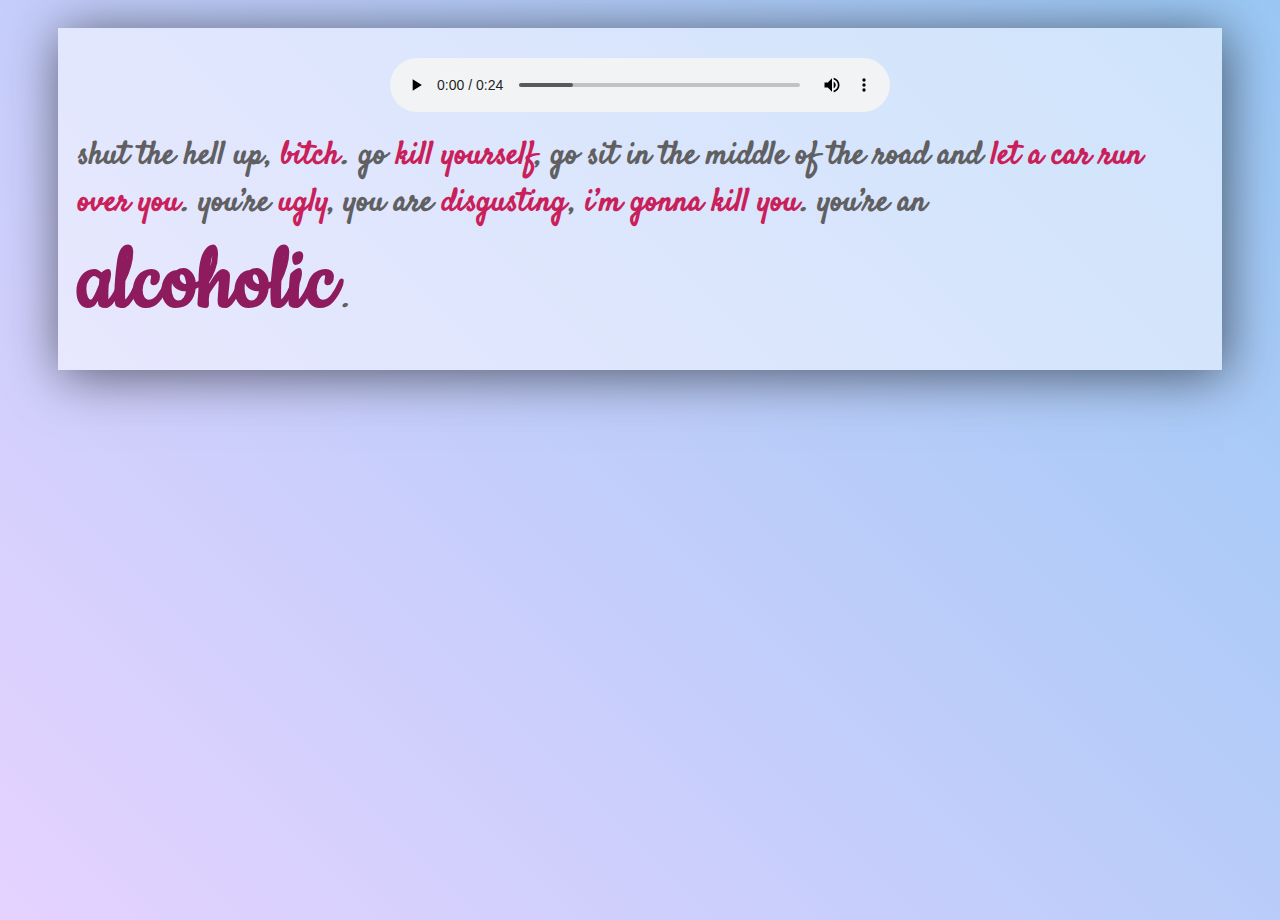
<file: index.html>
<!DOCTYPE html>
<html>
<head>
    <title>shut the hell up, bitch. go kill yourself, go sit in the middle of the road and let a car run over you. you’re ugly, you are disgusting, i’m gonna kill you. you’re an alcoholic.</title>
    <link rel="stylesheet" href="main.css">
    <link href="https://fonts.googleapis.com/css?family=Cookie|Satisfy" rel="stylesheet">
</head>

<body>
    <div id="audio">
        <audio controls autoplay loop style="display: block; margin: auto; text-align: center">
        <source src="shut%20the%20hell%20up%20bitch.mp3" type="audio/mpeg">
        </audio>
    </div>

    <h1>
        shut the hell up<span class="whatthe2"> </span>, <span class="emph">bitch</span><span class="whatthe2"> </span>. go <span class="emph">kill yourself</span>, go sit in the middle of the road and <span class="emph">let a car run over you</span><span class="whatthe2"> </span>. you’re <span class="emph">ugly</span>, you are <span class="emph">disgusting</span><span class="whatthe2"> </span>, <span class="emph">i’m gonna kill you</span><span class="whatthe2"> </span>. you’re an <br><span class="myGod">alcoholic</span><span class="whatthe"> </span>.
    </h1>
    <div id="full">
    </div>
</body>
</html>
</file>
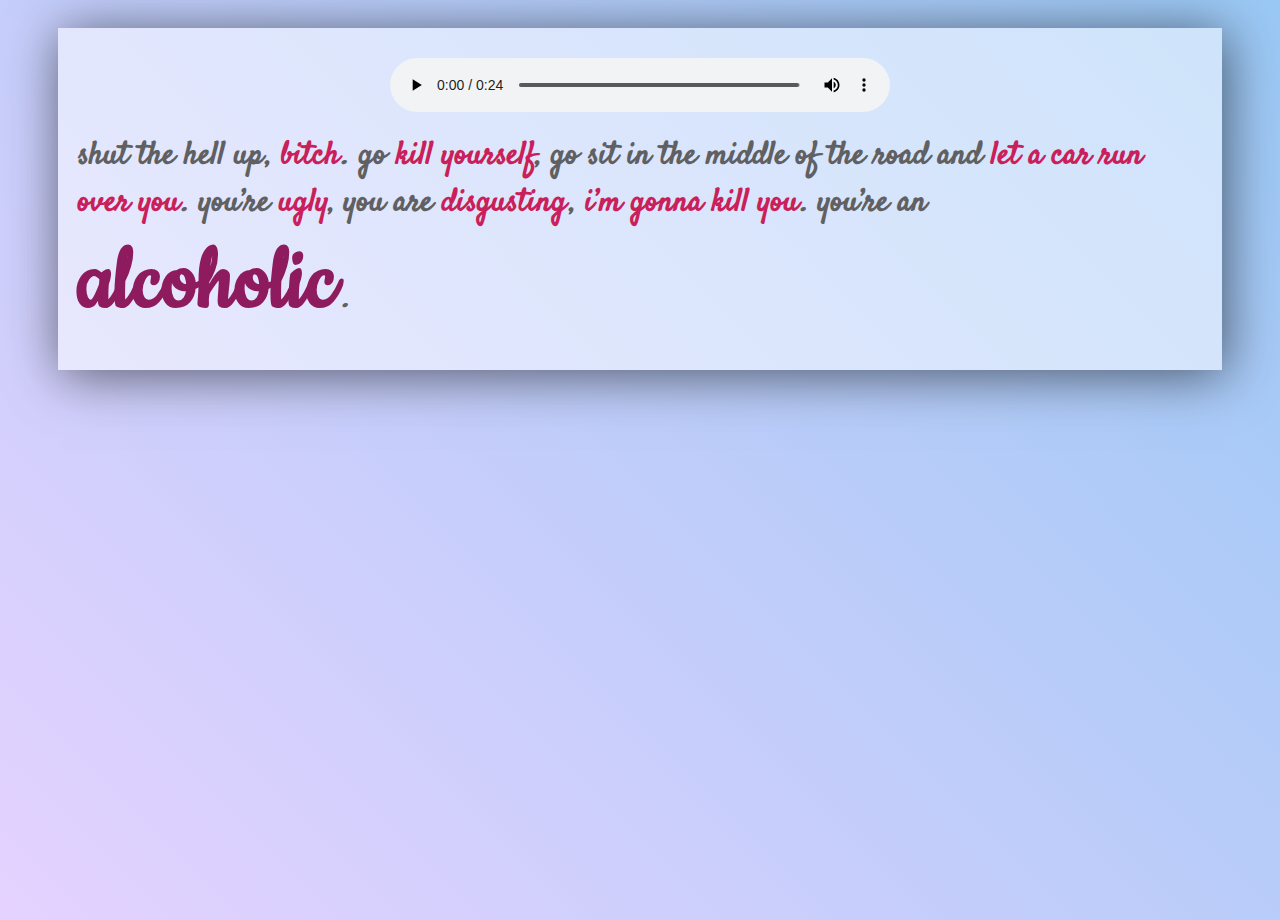
<file: shut the hell up, bitch. go kill yourself, go sit in the middle of the road and let a car run over you. you’re ugly, you are disgusting, i’m gonna kill you. you’re an alcoholic.html>
<!DOCTYPE html>
<html>
<head>
    <link rel="stylesheet" href="shut.css">
    <link href="https://fonts.googleapis.com/css?family=Cookie|Satisfy" rel="stylesheet">
</head>

<body>
    <div id="audio">
        <audio controls autoplay loop style="display: block; margin: auto; text-align: center">
        <source src="shut%20the%20hell%20up%20bitch.mp3" type="audio/mpeg">
        </audio>
    </div>

    <h1>
        shut the hell up<span class="whatthe2"> </span>, <span class="emph">bitch</span><span class="whatthe2"> </span>. go <span class="emph">kill yourself</span>, go sit in the middle of the road and <span class="emph">let a car run over you</span><span class="whatthe2"> </span>. you’re <span class="emph">ugly</span>, you are <span class="emph">disgusting</span><span class="whatthe2"> </span>, <span class="emph">i’m gonna kill you</span><span class="whatthe2"> </span>. you’re an <br><span class="myGod">alcoholic</span><span class="whatthe"> </span>.
    </h1>
    <div id="full">
    </div>
</body>
</html>
</file>
<file: main.css>
html {
    background-image: linear-gradient(45deg, #e5d2ff, #9ac8f5);
    background-repeat: no-repeat;
    color: #606062;
    font-family: 'Satisfy', cursive;
    padding: 20px 50px 0px;
    min-height: 100%;
}

body {
    background-color: rgba(255, 255, 255, 0.5);
    border: 10px solid rgba(0, 0, 0, 0);
    box-shadow: 3px 5px 50px 0px rgba(0, 0, 0, 0.58);
    padding: 20px 10px 0px;
}

.emph {
    color: #c91f5a;
}

.myGod {
    color: #8e1b5d;
    font: bold 100px 'Cookie', cursive;
}

.whatthe {
    font-size: 25px;
}

#full {
    width: 100%;
}

.whatthe2 {
    font-size: 10px;
}

audio {
    width: 500px;
}
</file>
<file: shut.css>
html {
    background-image: linear-gradient(45deg, #e5d2ff, #9ac8f5);
    background-repeat: no-repeat;
    color: #606062;
    font-family: 'Satisfy', cursive;
    padding: 20px 50px 0px;
    min-height: 100%;
}

body {
    background-color: rgba(255, 255, 255, 0.5);
    border: 10px solid rgba(0, 0, 0, 0);
    box-shadow: 3px 5px 50px 0px rgba(0, 0, 0, 0.58);
    padding: 20px 10px 0px;
}

.emph {
    color: #c91f5a;
}

.myGod {
    color: #8e1b5d;
    font: bold 100px 'Cookie', cursive;
}

.whatthe {
    font-size: 25px;
}

#full {
    width: 100%;
}

.whatthe2 {
    font-size: 10px;
}

audio {
    width: 500px;
}
</file>
